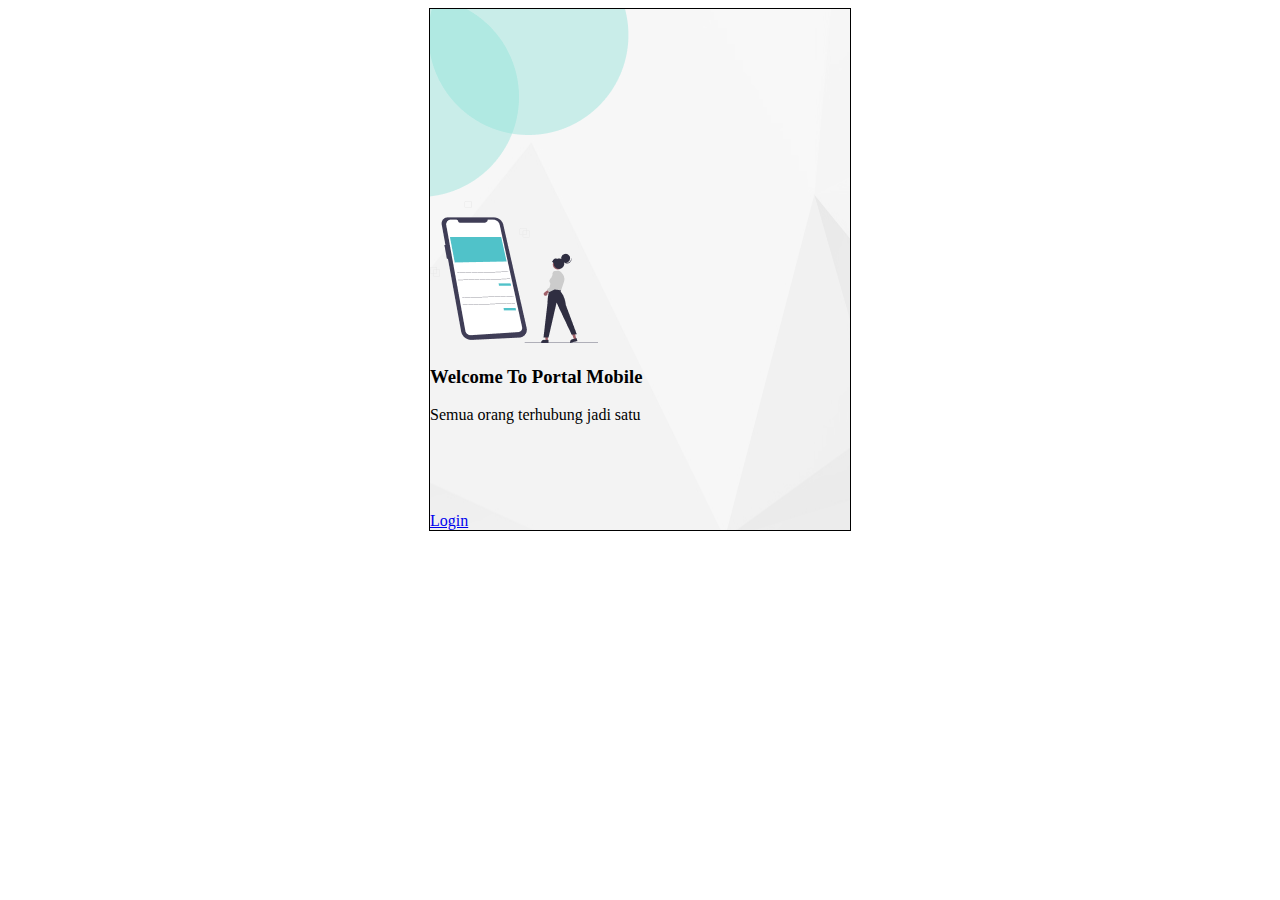
<file: index.html>
<!doctype html>
<html lang="en">
  <head>
    <meta charset="utf-8">
    <meta name="viewport" content="width=device-width, initial-scale=1">
    <title>Bootstrap demo</title>
    <link rel="stylesheet" type="text/css" href="style.css">
    <link href="https://cdn.jsdelivr.net/npm/bootstrap@5.2.0-beta1/dist/css/bootstrap.min.css" rel="stylesheet" integrity="sha384-0evHe/X+R7YkIZDRvuzKMRqM+OrBnVFBL6DOitfPri4tjfHxaWutUpFmBp4vmVor" crossorigin="anonymous">
  </head>
  <body>
    <section>
      <div class="header">
        <img src="./shape.png">
      </div>
      <div class="hero text-center">
        <img src="./pic1.svg">
      </div>
      <div class="main1 text-center mt-4">
        <h3>Welcome To Portal Mobile</h3>
        <p>Semua orang terhubung jadi satu</p>
      </div>
      <br><br><br><br>
      <div class="text-center">
        <a href="login.html" class="btn btn-primary w-50">Login</a>
      </div>
    </section>



    <script src="https://cdn.jsdelivr.net/npm/bootstrap@5.2.0-beta1/dist/js/bootstrap.bundle.min.js" integrity="sha384-pprn3073KE6tl6bjs2QrFaJGz5/SUsLqktiwsUTF55Jfv3qYSDhgCecCxMW52nD2" crossorigin="anonymous"></script>
  </body>
</html>
</file>
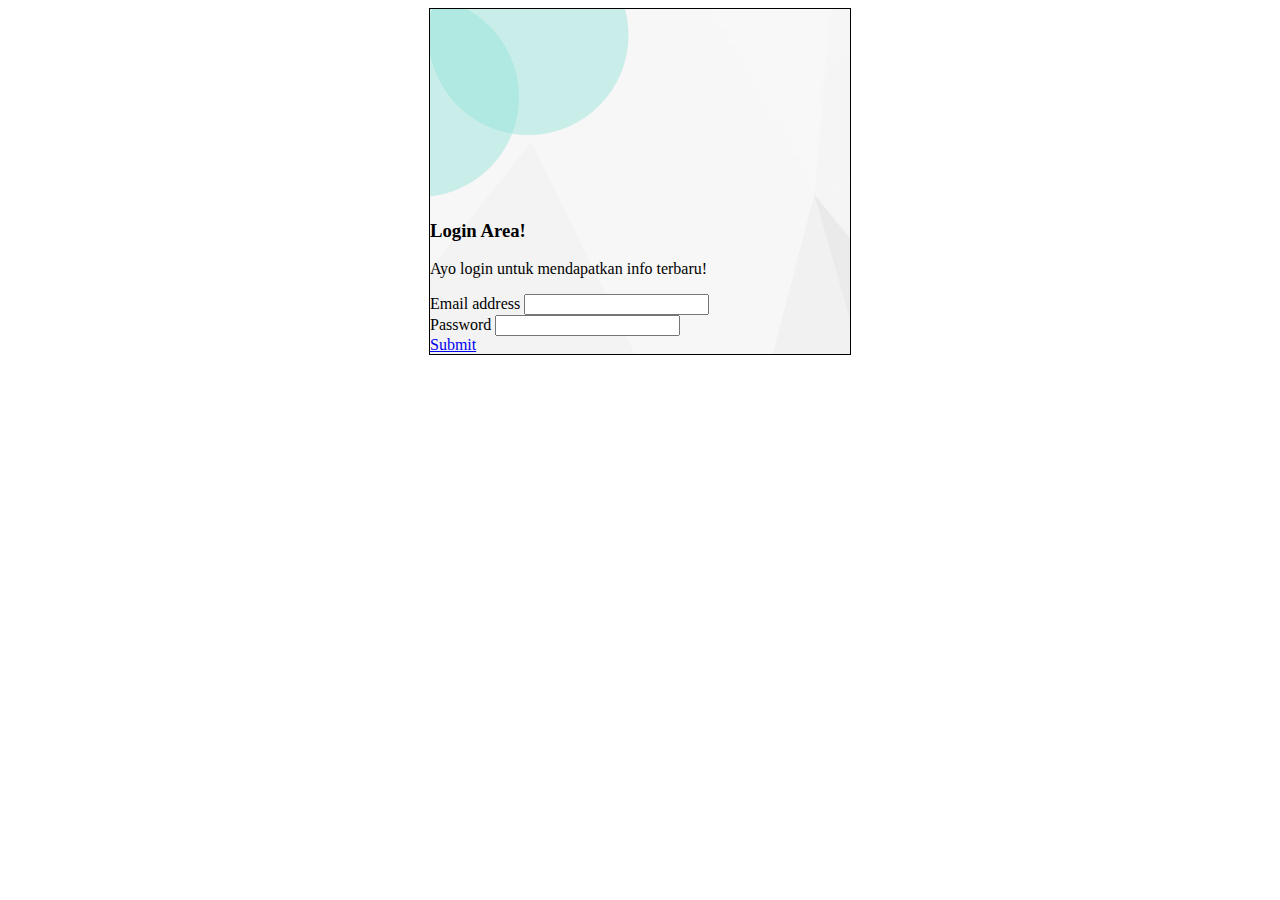
<file: login.html>
<!doctype html>
<html lang="en">
<head>
  <meta charset="utf-8">
  <meta name="viewport" content="width=device-width, initial-scale=1">
  <title>Bootstrap demo</title>
  <link rel="stylesheet" type="text/css" href="style.css">
  <link href="https://cdn.jsdelivr.net/npm/bootstrap@5.2.0-beta1/dist/css/bootstrap.min.css" rel="stylesheet" integrity="sha384-0evHe/X+R7YkIZDRvuzKMRqM+OrBnVFBL6DOitfPri4tjfHxaWutUpFmBp4vmVor" crossorigin="anonymous">
</head>
<body>
  <section>
    <div class="header">
      <img src="./shape.png">
    </div>
    <div class="main1 text-center">
      <h3>Login Area!</h3>
      <p>Ayo login untuk mendapatkan info terbaru!</p>
    </div>
    <div class="loginForm container p-4">
      <form>
        <div class="mb-3">
          <label for="exampleInputEmail1" class="form-label">Email address</label>
          <input type="email" class="form-control" id="exampleInputEmail1" aria-describedby="emailHelp">
        </div>
        <div class="mb-3">
          <label for="exampleInputPassword1" class="form-label">Password</label>
          <input type="password" class="form-control" id="exampleInputPassword1">
        </div>
        <a href="main.html" type="submit" class="btn btn-primary">Submit</a>
      </form>
    </div>
  </section>



  <script src="https://cdn.jsdelivr.net/npm/bootstrap@5.2.0-beta1/dist/js/bootstrap.bundle.min.js" integrity="sha384-pprn3073KE6tl6bjs2QrFaJGz5/SUsLqktiwsUTF55Jfv3qYSDhgCecCxMW52nD2" crossorigin="anonymous"></script>
</body>
</html>
</file>
<file: style.css>
body {
	display: flex;
	justify-content: center;
	align-items: center;
}
section {
	width: 420px;
	position: relative;
	border: 1px solid;
	background-image: url(./bg.png);
}
.loginForm {
	width: 300px;
}
</file>
